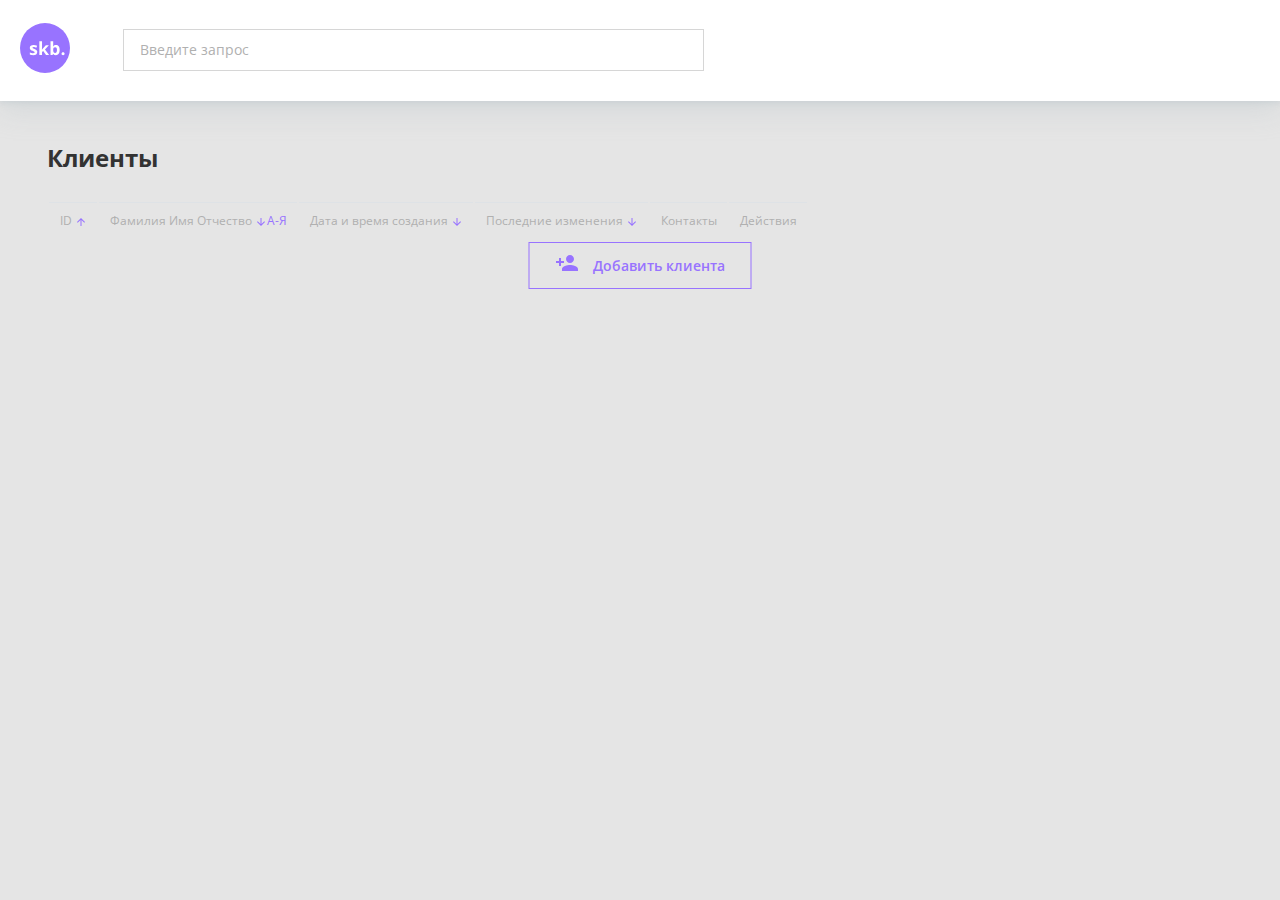
<file: clients/frontend/index.html>
<!DOCTYPE html>
<html lang="ru">

<head>
    <meta charset="UTF-8">
    <meta http-equiv="X-UA-Compatible" content="IE=edge">
    <meta name="viewport" content="width=device-width, initial-scale=1.0">
    <title>Clients</title>

    <!-- шрифт -->
    <link href="https://fonts.googleapis.com/css2?family=Open+Sans:wght@400;700&display=swap" rel="stylesheet">
    <!-- файлы стилей -->
    <link rel="stylesheet" href="https://cdn.jsdelivr.net/npm/bootstrap@4.5.3/dist/css/bootstrap.min.css"
        integrity="sha384-TX8t27EcRE3e/ihU7zmQxVncDAy5uIKz4rEkgIXeMed4M0jlfIDPvg6uqKI2xXr2" crossorigin="anonymous">
    <link rel="stylesheet" href="style/style.css">

    <!-- тчока входа приложения -->
    <script type="module" src="js/index.js"></script>
</head>

<body>
    <main class="main">
        <div class="main__container">
            <h2 class="main__title">Клиенты</h2>
            <table class="table clients-table" id="clients-table">
                <thead>
                    <th>
                        <div class="clients-table__thBox">
                            <span data-prop="ID" class="th-main-span">ID</span>
                            <span class="th-sec-span"><img src="img/arrow-up.svg" alt="Стрелка вверх"></span>
                        </div>
                    </th>
                    <th>
                        <span data-prop="FIO" class="th-main-span">Фамилия Имя Отчество</span>
                        <span class="th-sec-span"><img src="img/arrow-down.svg" alt="Стрелка вверх">А-Я</span>
                    </th>
                    <th>
                        <span data-prop="createStartTime" class="th-main-span">Дата и время создания</span>
                        <span class="th-sec-span"><img src="img/arrow-down.svg" alt="Стрелка вверх"></span>
                    </th>
                    <th>
                        <span data-prop="lastChange" class="th-main-span">Последние изменения</span>
                        <span class="th-sec-span"><img src="img/arrow-down.svg" alt="Стрелка вверх"></span>
                    </th>
                    <th>
                        <span>Контакты</span>
                    </th>
                    <th>
                        <span>Действия</span>
                    </th>
                </thead>
                <tbody id="clients-list">
                    <!-- <tr>
                        <td>12345</td>
                        <td>Скворцов Денис Юрьевич</td>
                        <td>21.02.2021 12:440</td>
                        <td>21.02.2021</td>
                        <td>Телефон</td>
                        <td><button>Изменить</button>
                            <button>Удалить</button>
                        </td>
                    </tr> -->
                </tbody>
            </table>
            <div id="addNewClient" class="main__btn-box">
                <svg class="main__btn-svg" width="23" height="16" viewbox="0 0 23 16" fill="none"
                    xmlns="http://www.w3.org/2000/svg">
                    <path
                        d="M14.5 8C16.71 8 18.5 6.21 18.5 4C18.5 1.79 16.71 0 14.5 0C12.29 0 10.5 1.79 10.5 4C10.5 6.21 12.29 8 14.5 8ZM5.5 6V3H3.5V6H0.5V8H3.5V11H5.5V8H8.5V6H5.5ZM14.5 10C11.83 10 6.5 11.34 6.5 14V16H22.5V14C22.5 11.34 17.17 10 14.5 10Z"
                        fill="#9873FF" />
                </svg>
                <button class="main__btn-button">Добавить клиента</button>
            </div>
        </div>
    </main>

    <!-- popups -->

    <!-- добавление нового клиента -->
    <div id="popup_1" class="popup popup_1">
        <div class="popup-body popup-login">
            <div class="popup-content popup-login__content">
                <a id="closePopupAdd" class="popup-login__close">
                    <svg width="17" height="17" viewbox="0 0 17 17" fill="none" xmlns="http://www.w3.org/2000/svg">
                        <path fill-rule="evenodd" clip-rule="evenodd"
                            d="M16.2333 1.73333L15.2666 0.766664L8.49991 7.53336L1.73324 0.766696L0.766576 1.73336L7.53324 8.50003L0.766603 15.2667L1.73327 16.2333L8.49991 9.46669L15.2666 16.2334L16.2332 15.2667L9.46657 8.50003L16.2333 1.73333Z"
                            fill="#B0B0B0" />
                    </svg>
                </a>
                <div class="popup__title popup-login__title">Новый клиент</div>
                <form id="addNewClientForm" class="popup-login__form">
                    <label class="popup-login__form-label">
                        <input id="clientSurname" class="popup-login__form-input" placeholder="Фамилие*" type="text">
                    </label>
                    <label class="popup-login__form-label popup-login__form-label-2">
                        <input id="clientName" class="popup-login__form-input" placeholder="Имя*" type="text">
                    </label>
                    <label class="popup-login__form-label popup-login__form-label-2">
                        <input id="clientLastname" class="popup-login__form-input" placeholder="Отчество" type="text">
                    </label>
                    <div class="popup-login__contacts popup-contacts">
                        <ul class="popup-contacts__list">
                        </ul>
                        <div>
                            <a class="popup-contacts__title">
                                <svg class="popup-contacts__title-svg" width="14" height="14" viewbox="0 0 14 14"
                                    fill="none" xmlns="http://www.w3.org/2000/svg">
                                    <path
                                        d="M7.00001 3.66659C6.63334 3.66659 6.33334 3.96659 6.33334 4.33325V6.33325H4.33334C3.96668 6.33325 3.66668 6.63325 3.66668 6.99992C3.66668 7.36659 3.96668 7.66659 4.33334 7.66659H6.33334V9.66659C6.33334 10.0333 6.63334 10.3333 7.00001 10.3333C7.36668 10.3333 7.66668 10.0333 7.66668 9.66659V7.66659H9.66668C10.0333 7.66659 10.3333 7.36659 10.3333 6.99992C10.3333 6.63325 10.0333 6.33325 9.66668 6.33325H7.66668V4.33325C7.66668 3.96659 7.36668 3.66659 7.00001 3.66659ZM7.00001 0.333252C3.32001 0.333252 0.333344 3.31992 0.333344 6.99992C0.333344 10.6799 3.32001 13.6666 7.00001 13.6666C10.68 13.6666 13.6667 10.6799 13.6667 6.99992C13.6667 3.31992 10.68 0.333252 7.00001 0.333252ZM7.00001 12.3333C4.06001 12.3333 1.66668 9.93992 1.66668 6.99992C1.66668 4.05992 4.06001 1.66659 7.00001 1.66659C9.94001 1.66659 12.3333 4.05992 12.3333 6.99992C12.3333 9.93992 9.94001 12.3333 7.00001 12.3333Z"
                                        fill="#9873FF" />
                                </svg>
                                Добавить контакт
                            </a>
                        </div>
                    </div>
                    <div class="popup-login__btns">
                        <button type="submit" class="popup-login__accessBtn">Сохранить</button>
                        <button type="reset" class="popup-login__cancelBtn">Отмена</button>
                    </div>
                </form>
            </div>
        </div>
    </div>

    <!-- удаление клиента -->
    <div id="popup_2" class="popup popup_2">
        <div class="popup-body popup-delete">
            <div class="popup-content popup-delete__content">
                <a class="popup-delete__close">
                    <svg width="17" height="17" viewbox="0 0 17 17" fill="none" xmlns="http://www.w3.org/2000/svg">
                        <path fill-rule="evenodd" clip-rule="evenodd"
                            d="M16.2333 1.73333L15.2666 0.766664L8.49991 7.53336L1.73324 0.766696L0.766576 1.73336L7.53324 8.50003L0.766603 15.2667L1.73327 16.2333L8.49991 9.46669L15.2666 16.2334L16.2332 15.2667L9.46657 8.50003L16.2333 1.73333Z"
                            fill="#B0B0B0" />
                    </svg>
                </a>
                <div class="popup__title popup-delete__title">Удалить клиента</div>
                <div class="popup__subtitle popup-delete__subtitle">Вы действительно хотите удалить данного клиента?
                </div>

                <div class="popup-delete__btns">
                    <button type="submit" class="popup-delete__accessBtn">Удалить</button>
                    <button type="reset" class="popup-delete__cancelBtn">Отмена</button>
                </div>
            </div>
        </div>
    </div>

    <!-- изменение клиента -->
    <div id="popup_3" class="popup popup_3">
        <div class="popup-body popup-change">
            <div class="popup-content popup-change__content">
                <a class="popup-change__close">
                    <svg width="17" height="17" viewbox="0 0 17 17" fill="none" xmlns="http://www.w3.org/2000/svg">
                        <path fill-rule="evenodd" clip-rule="evenodd"
                            d="M16.2333 1.73333L15.2666 0.766664L8.49991 7.53336L1.73324 0.766696L0.766576 1.73336L7.53324 8.50003L0.766603 15.2667L1.73327 16.2333L8.49991 9.46669L15.2666 16.2334L16.2332 15.2667L9.46657 8.50003L16.2333 1.73333Z"
                            fill="#B0B0B0" />
                    </svg>
                </a>
                <div class="popup__title popup-change__title">Изменить клиента <span id="changeClientId"></span></div>
                <form class="popup-change__form">
                    <label class="popup-change__form-label">
                        <input id="changeClientSur" class="popup-change__form-input" placeholder="Фамилие*" type="text">
                    </label>
                    <label class="popup-login__form-label popup-login__form-label-2">
                        <input id="changeClientName" class="popup-change__form-input" placeholder="Имя*" type="text">
                    </label>
                    <label class="popup-login__form-label popup-login__form-label-2">
                        <input id="changeClientLast" class="popup-change__form-input" placeholder="Отчество"
                            type="text">
                    </label>
                    <div class="popup-change__contacts popup-change-contacts">
                        <ul class="popup-change-contacts__list">
                        </ul>
                        <div>
                            <a class="popup-change-contacts__title">
                                <svg class="popup-contacts__title-svg" width="14" height="14" viewbox="0 0 14 14"
                                    fill="none" xmlns="http://www.w3.org/2000/svg">
                                    <path
                                        d="M7.00001 3.66659C6.63334 3.66659 6.33334 3.96659 6.33334 4.33325V6.33325H4.33334C3.96668 6.33325 3.66668 6.63325 3.66668 6.99992C3.66668 7.36659 3.96668 7.66659 4.33334 7.66659H6.33334V9.66659C6.33334 10.0333 6.63334 10.3333 7.00001 10.3333C7.36668 10.3333 7.66668 10.0333 7.66668 9.66659V7.66659H9.66668C10.0333 7.66659 10.3333 7.36659 10.3333 6.99992C10.3333 6.63325 10.0333 6.33325 9.66668 6.33325H7.66668V4.33325C7.66668 3.96659 7.36668 3.66659 7.00001 3.66659ZM7.00001 0.333252C3.32001 0.333252 0.333344 3.31992 0.333344 6.99992C0.333344 10.6799 3.32001 13.6666 7.00001 13.6666C10.68 13.6666 13.6667 10.6799 13.6667 6.99992C13.6667 3.31992 10.68 0.333252 7.00001 0.333252ZM7.00001 12.3333C4.06001 12.3333 1.66668 9.93992 1.66668 6.99992C1.66668 4.05992 4.06001 1.66659 7.00001 1.66659C9.94001 1.66659 12.3333 4.05992 12.3333 6.99992C12.3333 9.93992 9.94001 12.3333 7.00001 12.3333Z"
                                        fill="#9873FF" />
                                </svg>
                                Добавить контакт
                            </a>
                        </div>
                    </div>
                    <div class="popup-change__btns">
                        <button type="submit" class="popup-change__accessBtn">Сохранить</button>
                        <button type="reset" class="popup-change__deleteBtn">Удалить клиента</button>
                    </div>
                </form>
            </div>
        </div>
    </div>
</body>

</html>
</file>
<file: clients/frontend/style/style.css>
@import './normalize.css';
@import './header.css';
@import './main.css';
@import './addClient.css';
@import './deleteClient.css';
@import './changeClient.css';
@import './clientContact.css';
@import './contactIcons.css';
@import './preloader.css';




:root {
    --black: #333333;
    --purple: #9873FF;
    --grey: #B0B0B0;
    --red: #F06A4D;
    --purpleHover: #B89EFF;
    --purpleActive: #8052FF;
}


body {
    min-width: 320px;
    font-family: 'Open Sans', sans-serif;
    font-weight: 400;
    font-size: 14px;
    line-height: 1.35;
    color: var(--black);
    background-color: #E5E5E5;
}
</file>
